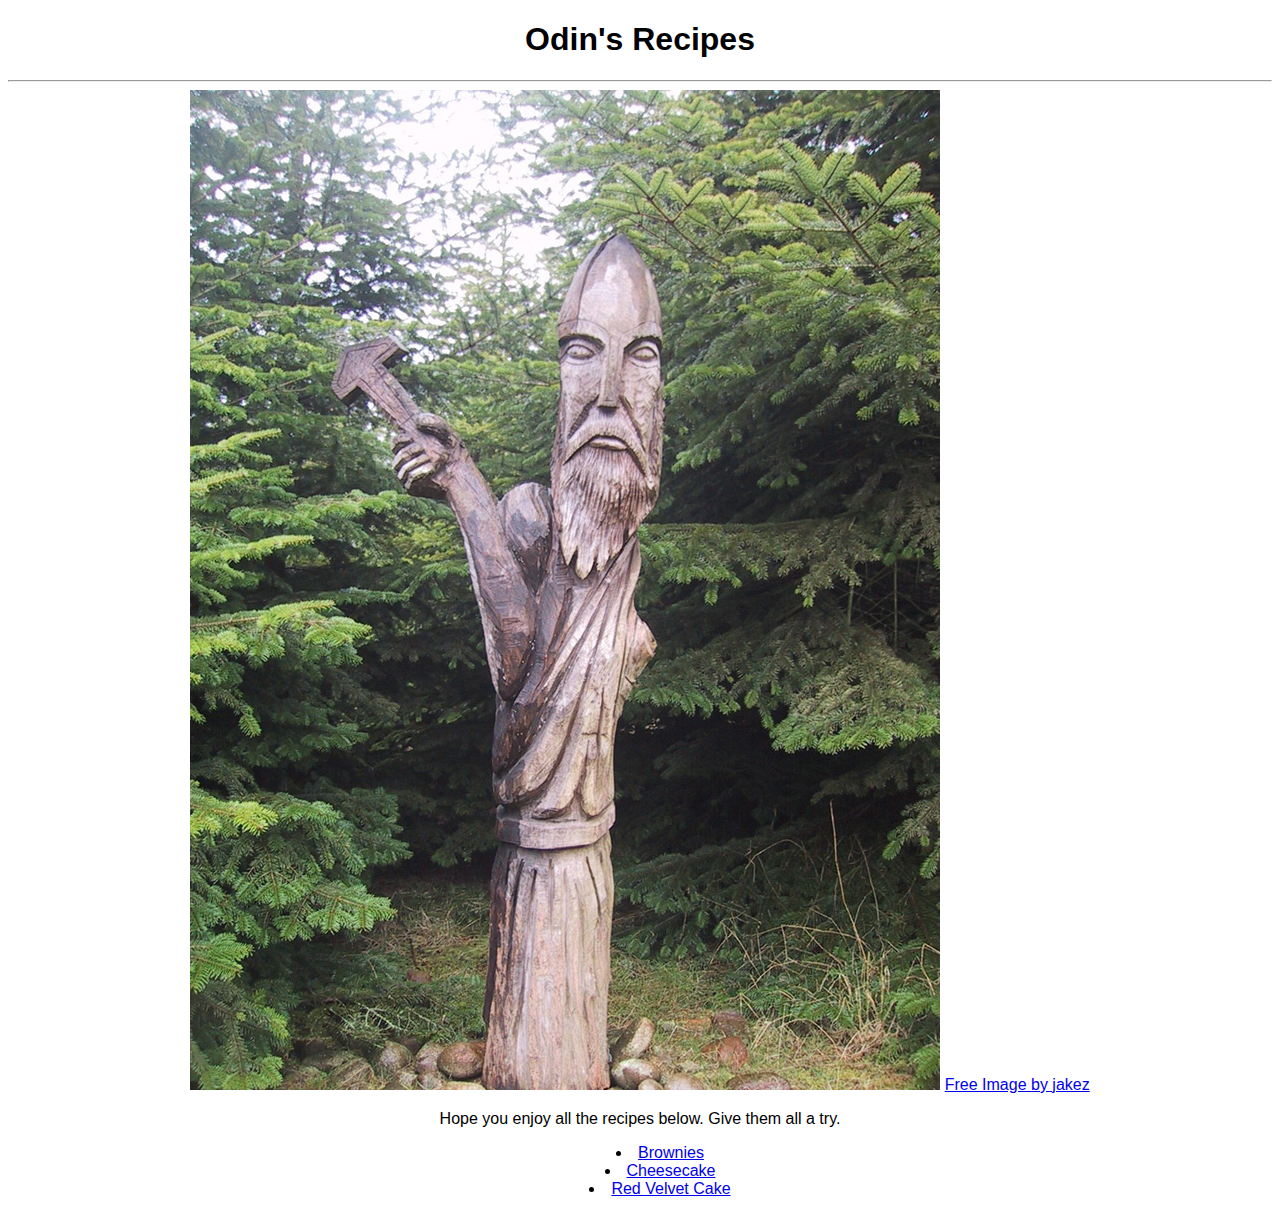
<file: index.html>
<!DOCTYPE html>
<html lang="en">
<head>
    <meta charset="UTF-8">
    <meta http-equiv="X-UA-Compatible" content="IE=edge">
    <meta name="viewport" content="width=device-width, initial-scale=1.0">
    <title>Recipes</title>
    <link rel="stylesheet" href="styles.css">
</head>
<body>
    <h1>Odin's Recipes</h1>
    <hr>
    <img src="./images/odin-statue-1508781.jpg" alt="Statue of Odin"/>
    <a href="https://www.freeimages.com/photo/odin-statue-1508781">Free Image by jakez</a>
    <p>Hope you enjoy all the recipes below. Give them all a try.</p>
    <ul>
        <li><a href="recipes/brownies.html">Brownies</a></li>
        <li><a href="recipes/cheesecake.html">Cheesecake</a></li>
        <li><a href="recipes/redvelvetcake.html">Red Velvet Cake</a></li>
    </ul>
</body>
</html>
</file>
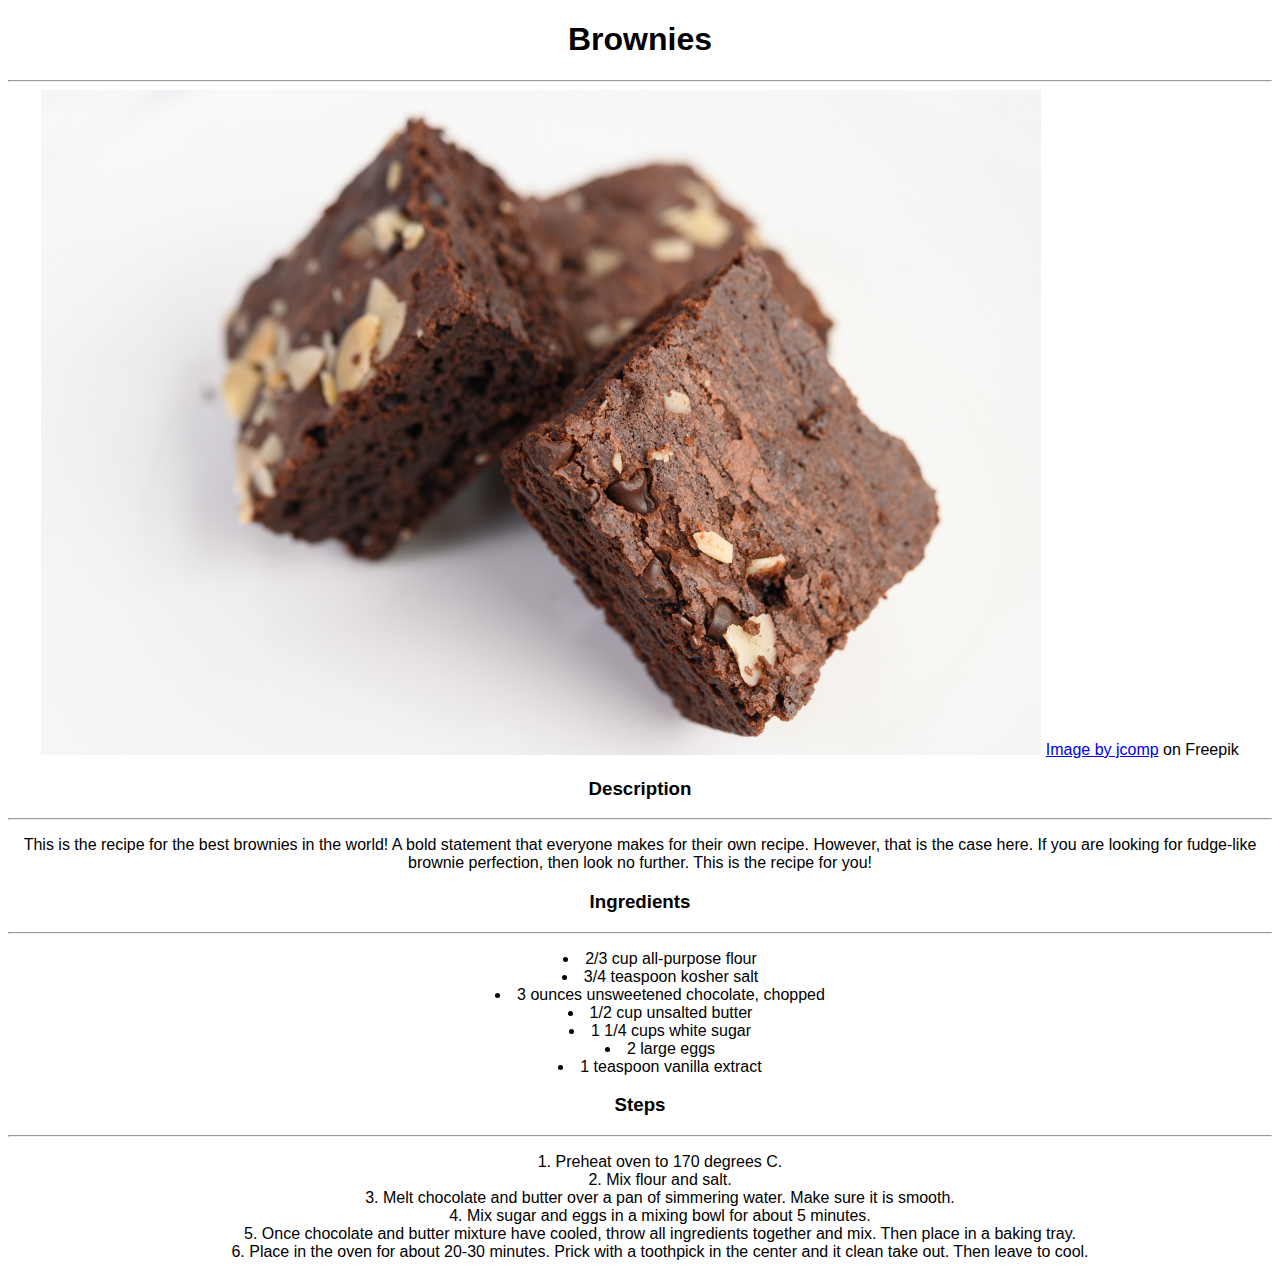
<file: recipes/brownies.html>
<!DOCTYPE html>
<html lang="en">
<head>
    <meta charset="UTF-8">
    <meta http-equiv="X-UA-Compatible" content="IE=edge">
    <meta name="viewport" content="width=device-width, initial-scale=1.0">
    <title>Brownies</title>
    <link rel="stylesheet" href="styles.css">
</head>
<body>
    <h1>Brownies</h1>
    <hr>
    <img src="./images/chocolate-brownies-white-plate.jpg" alt="Brownies"/>
    <a href="https://www.freepik.com/free-photo/chocolate-brownies-white-plate_7675206.htm#query=brownie&position=3&from_view=keyword">Image by jcomp</a> on Freepik
    <br>
    <h3>Description</h3>
    <hr>
    <p>This is the recipe for the best brownies in the world! A bold statement that everyone makes for their own recipe. However, that is the case here. If you are looking for 
        fudge-like brownie perfection, then look no further. This is the recipe for you!</p>
    <h3>Ingredients</h3>
    <hr>
    <ul>
        <li>2/3 cup all-purpose flour</li>
        <li>3/4 teaspoon kosher salt</li>
        <li>3 ounces unsweetened chocolate, chopped</li>
        <li>1/2 cup unsalted butter</li>
        <li>1 1/4 cups white sugar</li>
        <li>2 large eggs</li>
        <li>1 teaspoon vanilla extract</li>
    </ul>
    <h3>Steps</h3>
    <hr>
    <ol>
        <li>Preheat oven to 170 degrees C.</li>
        <li>Mix flour and salt.</li>
        <li>Melt chocolate and butter over a pan of simmering water. Make sure it is smooth.</li>
        <li>Mix sugar and eggs in a mixing bowl for about 5 minutes.</li>
        <li>Once chocolate and butter mixture have cooled, throw all ingredients together and mix. Then place in a baking tray.</li>
        <li>Place in the oven for about 20-30 minutes. Prick with a toothpick in the center and it clean take out. Then leave to cool.</li>
    </ol>
</body>
</html>
</file>
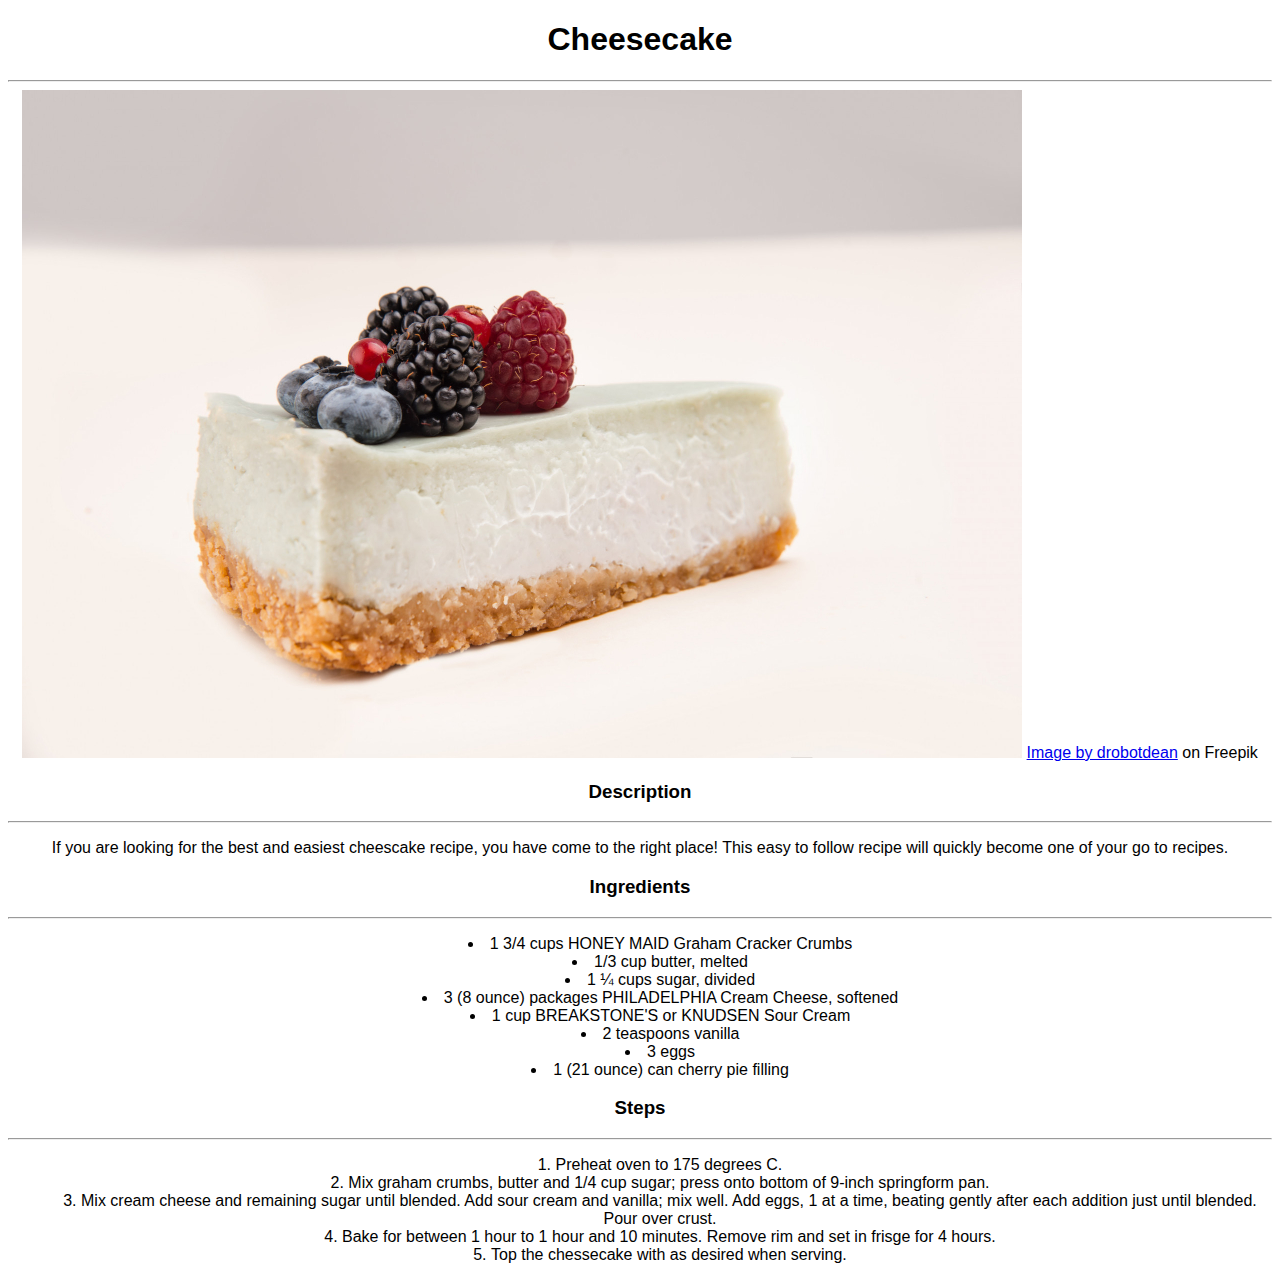
<file: recipes/cheesecake.html>
<!DOCTYPE html>
<html lang="en">
<head>
    <meta charset="UTF-8">
    <meta http-equiv="X-UA-Compatible" content="IE=edge">
    <meta name="viewport" content="width=device-width, initial-scale=1.0">
    <title>Cheesecake</title>
    <link rel="stylesheet" href="styles.css">
</head>
<body>
    <h1>Cheesecake</h1>
    <hr>
    <img src="./images/side-view-blue-cheesecake-with-different-berries-it-isolated-white.jpg" alt="Cheesecake"/>
    <a href="https://www.freepik.com/free-photo/side-view-blue-cheesecake-with-different-berries-it-isolated-white_7574185.htm#query=cheesecake&position=2&from_view=search&track=sph">Image by drobotdean</a> on Freepik
    <br>
    <h3>Description</h3>
    <hr>
    <p>If you are looking for the best and easiest cheescake recipe, you have come to the right place! This easy to follow recipe will quickly become one of your go to recipes.</p>
    <h3>Ingredients</h3>
    <hr>
    <ul>
        <li>1 3/4 cups HONEY MAID Graham Cracker Crumbs</li>
        <li>1/3 cup butter, melted</li>
        <li>1 ¼ cups sugar, divided</li>
        <li>3 (8 ounce) packages PHILADELPHIA Cream Cheese, softened</li>            
        <li>1 cup BREAKSTONE'S or KNUDSEN Sour Cream</li>
        <li>2 teaspoons vanilla</li>
        <li>3 eggs</li>
        <li>1 (21 ounce) can cherry pie filling</li>
    </ul>
    <h3>Steps</h3>
    <hr>
    <ol>
        <li>Preheat oven to 175 degrees C.</li>
        <li>Mix graham crumbs, butter and 1/4 cup sugar; press onto bottom of 9-inch springform pan.</li>
        <li>Mix cream cheese and remaining sugar until blended. Add sour cream and vanilla; mix well. Add eggs, 1 at a time, beating gently after each addition just until blended. Pour over crust.</li>
        <li>Bake for between 1 hour to 1 hour and 10 minutes. Remove rim and set in frisge for 4 hours.</li>
        <li>Top the chessecake with as desired when serving.</li>
    </ol>
</body>
</html>
</file>
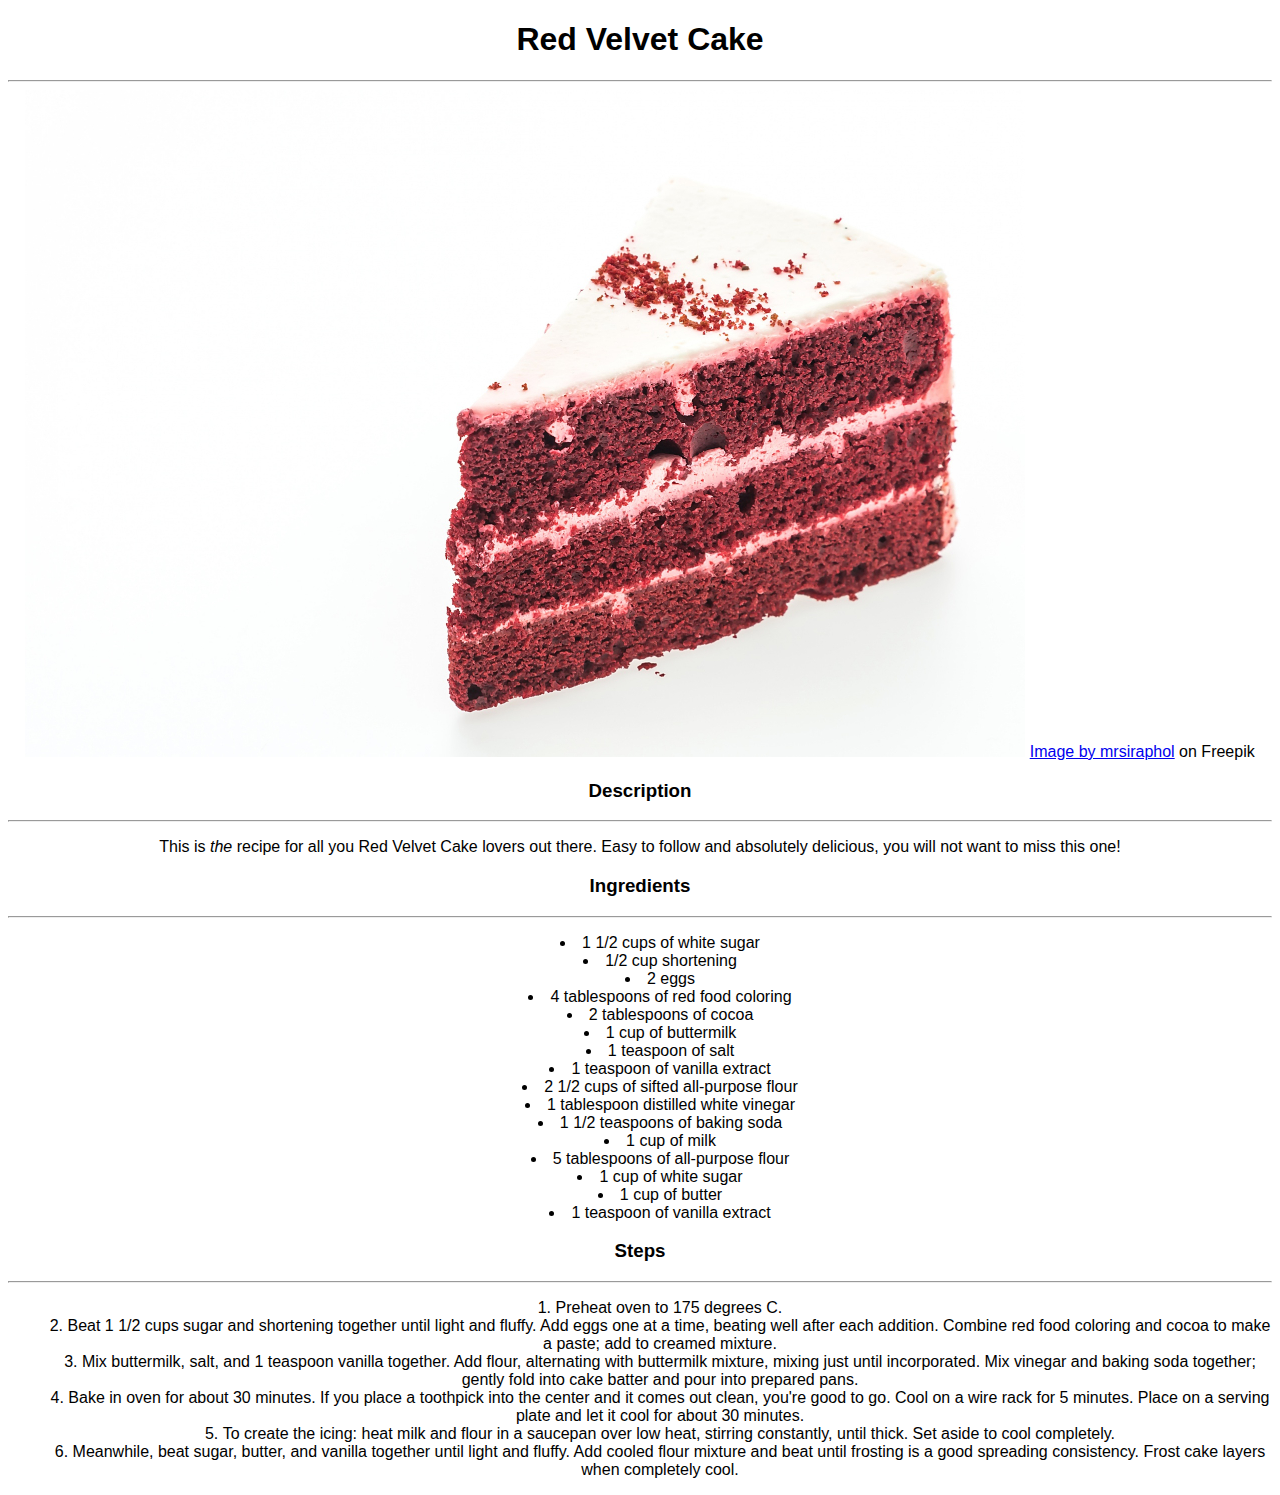
<file: recipes/redvelvetcake.html>
<!DOCTYPE html>
<html lang="en">
<head>
    <meta charset="UTF-8">
    <meta http-equiv="X-UA-Compatible" content="IE=edge">
    <meta name="viewport" content="width=device-width, initial-scale=1.0">
    <title>Red Velvet Cake</title>
    <link rel="stylesheet" href="styles.css">
</head>
<body>
    <h1>Red Velvet Cake</h1>
    <hr>
    <img src="./images/red-velvet-cakes-isolated.jpg" alt="Red Velvet Cake"/>
    <a href="https://www.freepik.com/free-photo/red-velvet-cakes-isolated_1114843.htm#query=red%20velvet%20cake&position=21&from_view=search&track=sph">Image by mrsiraphol</a> on Freepik
    <br>
    <h3>Description</h3>
    <hr>
    <p>This is <em>the</em> recipe for all you Red Velvet Cake lovers out there. Easy to follow and absolutely delicious, you will not want to miss this one!</p>
    <h3>Ingredients</h3>
    <hr>
    <ul>
        <li>1 1/2 cups of white sugar</li>
        <li>1/2 cup shortening</li>
        <li>2 eggs</li>
        <li>4 tablespoons of red food coloring</li>
        <li>2 tablespoons of cocoa</li>
        <li>1 cup of buttermilk</li>
        <li>1 teaspoon of salt</li>
        <li>1 teaspoon of vanilla extract</li>
        <li>2 1/2 cups of sifted all-purpose flour</li>
        <li>1 tablespoon distilled white vinegar</li>
        <li>1 1/2 teaspoons of baking soda</li>
        <li>1 cup of milk</li>
        <li>5 tablespoons of all-purpose flour</li>
        <li>1 cup of white sugar</li>
        <li>1 cup of butter</li>
        <li>1 teaspoon of vanilla extract</li>
    </ul>
    <h3>Steps</h3>
    <hr>
    <ol>
        <li>Preheat oven to 175 degrees C.</li>
        <li>Beat 1 1/2 cups sugar and shortening together until light and fluffy. Add eggs one at a time, beating well after each addition. Combine red food coloring and cocoa to make a paste; add to creamed mixture.</li>
        <li>Mix buttermilk, salt, and 1 teaspoon vanilla together. Add flour, alternating with buttermilk mixture, mixing just until incorporated. Mix vinegar and baking soda together; gently fold into cake batter and pour into prepared pans.</li>
        <li>Bake in oven for about 30 minutes. If you place a toothpick into the center and it comes out clean, you're good to go. Cool on a wire rack for 5 minutes. Place on a serving plate and let it cool for about 30 minutes.</li>
        <li>To create the icing: heat milk and flour in a saucepan over low heat, stirring constantly, until thick. Set aside to cool completely.</li>
        <li>Meanwhile, beat sugar, butter, and vanilla together until light and fluffy. Add cooled flour mixture and beat until frosting is a good spreading consistency. Frost cake layers when completely cool.</li>
    </ol>
</body>
</html>
</file>
<file: styles.css>
* {
    font-family:'Trebuchet MS', sans-serif;
    text-align: center;
}

ul {
    text-align: center;
    list-style-position: inside;
}
</file>
<file: recipes/styles.css>
* {
    font-family:'Trebuchet MS', sans-serif;
    text-align: center;
}

ul {
    text-align: center;
    list-style-position: inside;
}

ol {
    text-align: center;
    list-style-position: inside;
}
</file>
